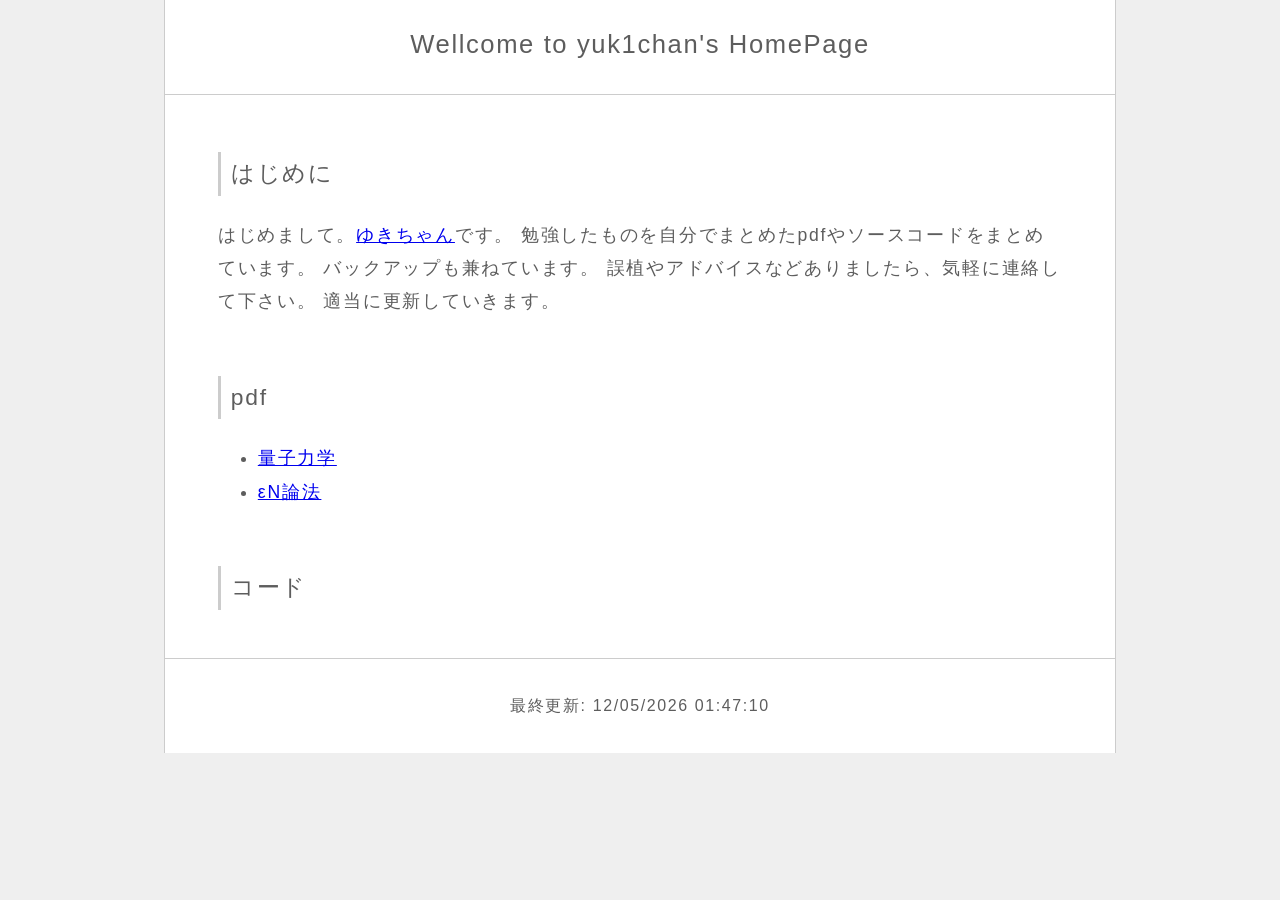
<file: index.html>
<!DOCTYPE html>
<head>
  <meta charset="UTF-8">
  <link rel="stylesheet" type="text/css" href="./style.css">
  <title>yuk1chan's HomePage</title>
</head>

<body>

  <div id="out">

    <div id="head">
      <center>
        <h1>Wellcome to yuk1chan's HomePage</h1>
      </center>
    </div>

    <div id="main">

      <h3> はじめに </h3>
      はじめまして。<a href="https://github.com/yuk1chan">ゆきちゃん</a>です。
      勉強したものを自分でまとめたpdfやソースコードをまとめています。
      バックアップも兼ねています。
      誤植やアドバイスなどありましたら、気軽に連絡して下さい。

      適当に更新していきます。
      <h3> pdf </h3>
      <ul>
        <li> <a href="https://github.com/yuk1chan/quantum/blob/master/quantum.pdf"> 量子力学 </a> </li>
        <li> <a href="https://github.com/yuk1chan/mathmatics/blob/master/epsilon_N.pdf"> εN論法 </a> </li>
      </ul>

      <h3> コード </h3>

    </div>


    <div id="footer">
      <footer>
        <script language="JavaScript">
    <!--
          document.writeln("<fontsize=\"+1\"> 最終更新: " + document.lastModified);
          // -->
        </script>
      </footer>
    </div>

  </div><!--out-->
</body>
</file>
<file: style.css>
@charset "utf-8";

body {
	text-align: center;
	color: #5D5D5D;
	margin:0 auto;
	background-color:#EFEFEF;
	padding:0;
	font-family: Verdana, Arial, "ヒラギノ角ゴ Pro W3", "ＭＳ Ｐゴシック", sans-serif;
}

#out {
    margin:0 auto 10px auto;
    text-align: left;
    width:950px;
    border-right: 1px solid #cccccc;
    border-left: 1px solid #cccccc;
    background-color:#FFFFFF;
}

#head {
    letter-spacing: 0.1em;
    text-align: left;
    margin:0px auto 20px auto;
    padding:30px;
    border-bottom: 1px solid #cccccc;
}

#main {
    letter-spacing: 0.1em;
    font-size: 110%;
    margin:0 3em;
    line-height: 1.9;
}




h1 {
    font-size: 160%;
    font-weight:normal;
    margin:0 0 5px 0;
    padding:0;
}

h2 {
    font-size: 100%;
    font-weight:normal;
    margin:0;
    padding:0;

}

h3 {
    font-size: 130%;
    font-weight:normal;
    margin:2.5em 0 1em 0;
    padding:0 0 0 10px;
    border-left: 3px solid #cccccc;
}

h4 {
    font-size: 130%;
    font-weight:normal;
    margin:2.5em 0 1em 0;
    padding:0 0 5px 10px;
    border-bottom: 1px solid #cccccc;
}

#footer {
	margin: 3em 0 0 0;
	padding: 2em 0;
	border-top: 1px solid #cccccc;
	line-height: 1.9;
	text-align: center;
	letter-spacing: 0.1em;
}
</file>
